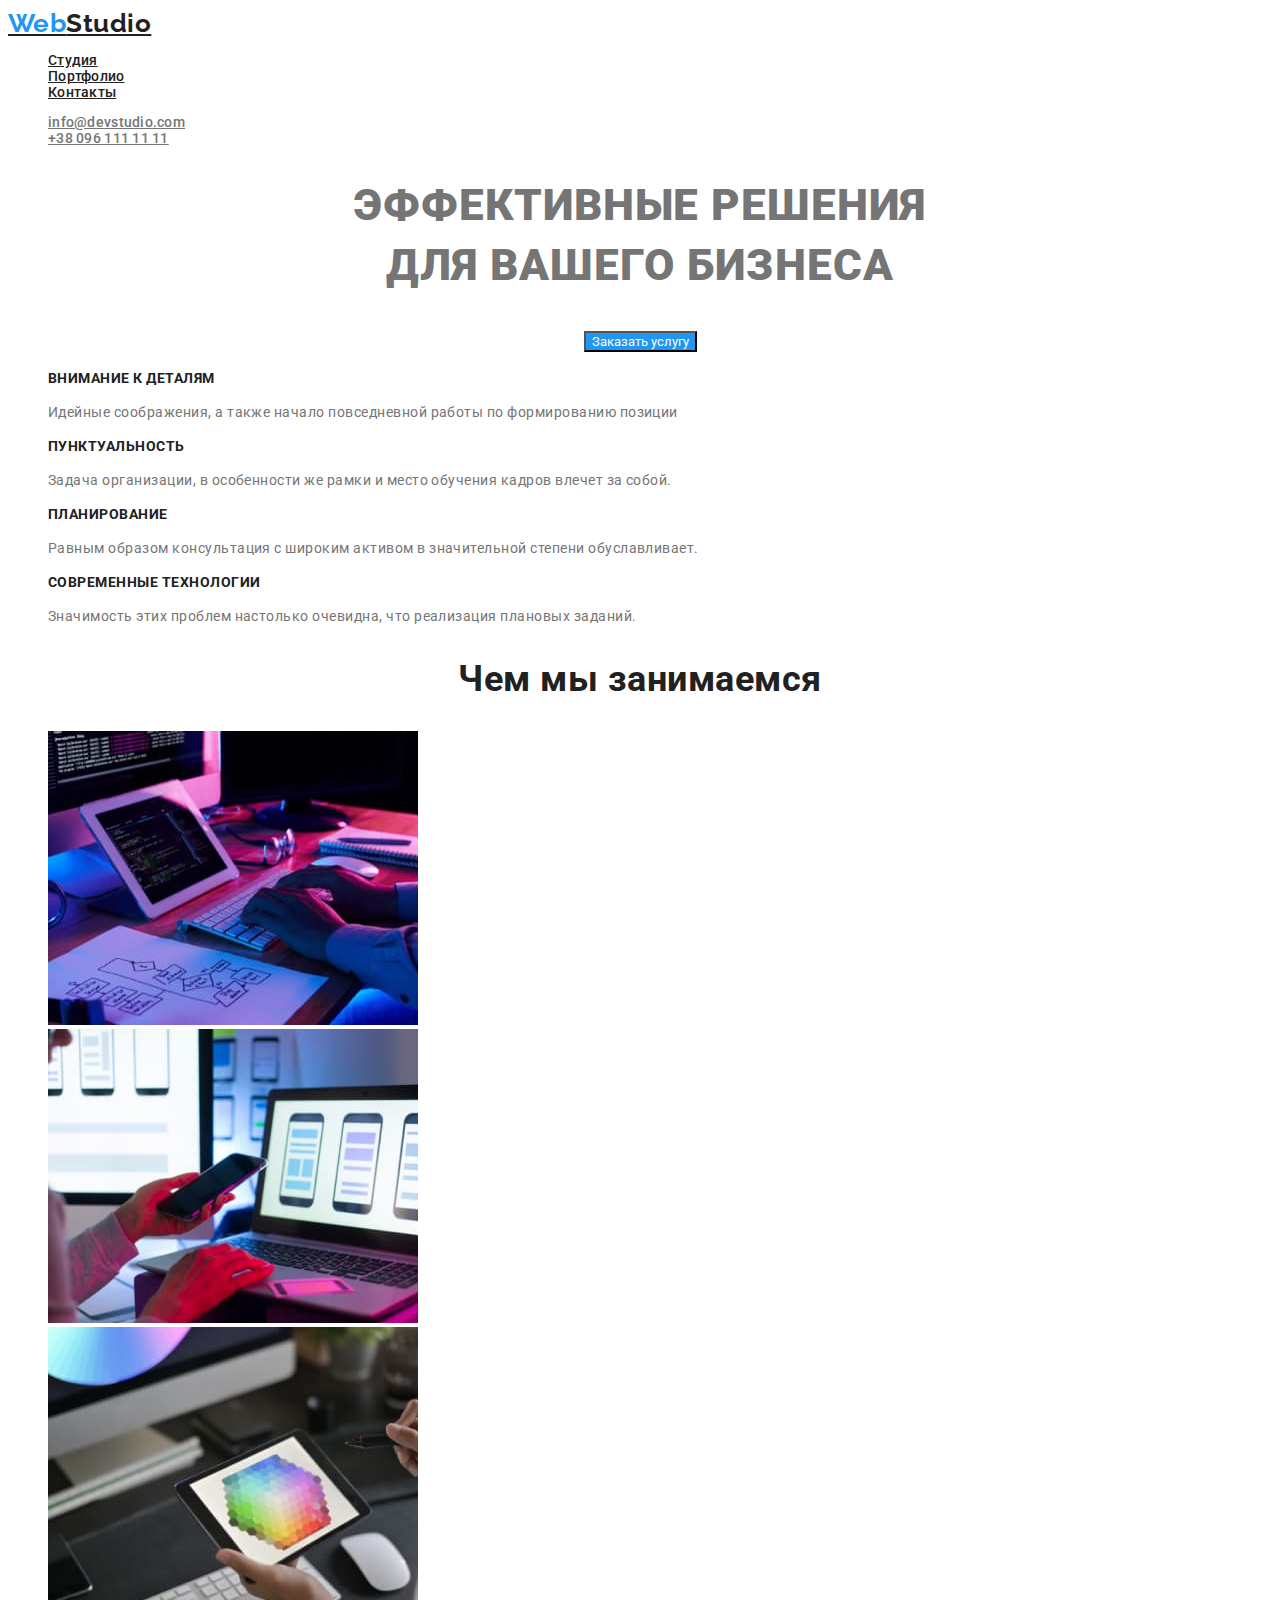
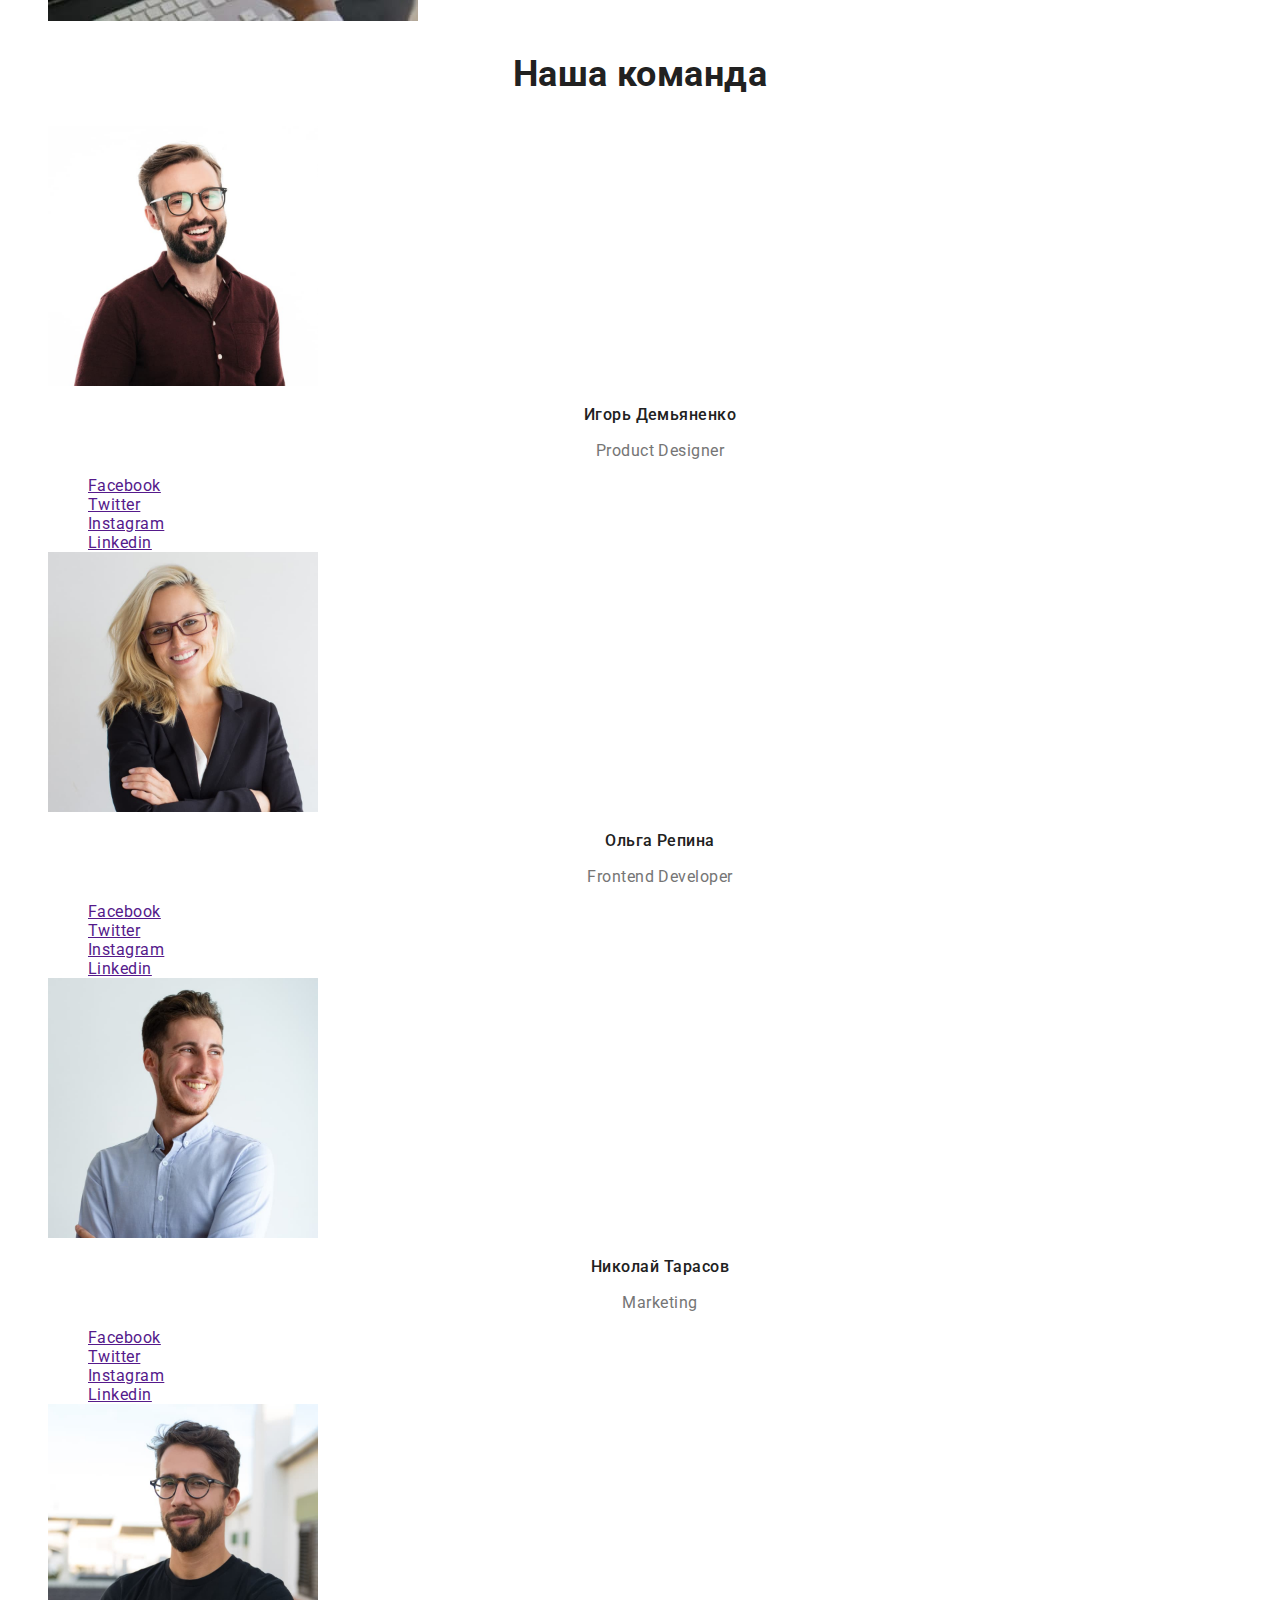
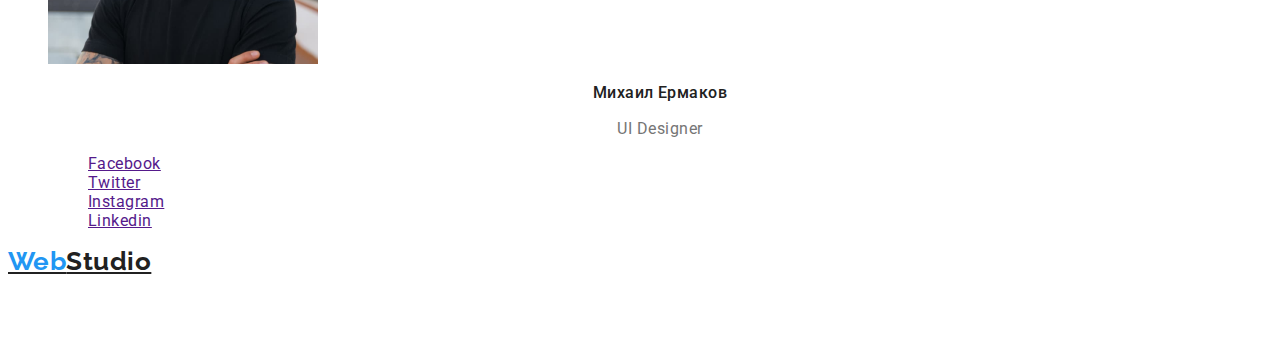
<file: main.html>
<!DOCTYPE html>
<html lang="ru">
  <head>
    <meta charset="UTF-8" />
    <meta http-equiv="X-UA-Compatible" content="IE=edge" />
    <meta name="viewport" content="width=device-width, initial-scale=1.0" />
    <title>Web Studio</title>
    <link rel="preconnect" href="https://fonts.googleapis.com" />
    <link rel="preconnect" href="https://fonts.gstatic.com" crossorigin />
    <link
      href="https://fonts.googleapis.com/css2?family=Raleway:wght@700&family=Roboto:wght@400;500;700&display=swap"
      rel="stylesheet"
    />
    <link rel="stylesheet" href="./css/styles.css" />
  </head>
  <body class="page">
    <!--Шапка-->
    <header>
      <nav>
        <a href="./main.html" class="logo"><span class="logo-span">Web</span>Studio</a>
        <ul class="site-nav list">
          <li><a href="./main.html" class="link">Студия</a></li>
          <li><a href="./portfolio.html" class="link">Портфолио</a></li>
          <li><a href="" class="link">Контакты</a></li>
        </ul>
      </nav>
      <ul class="contact-nav list">
        <li>
          <a href="mailto:info@devstudio.com" class="link">info@devstudio.com</a>
        </li>
        <li>
          <a href="tel:+380961111111" class="link">+38 096 111 11 11</a>
        </li>
      </ul>

      <!--Герой-->
      <section class="hero">
        <h1 class="hero-title">
          ЭФФЕКТИВНЫЕ РЕШЕНИЯ <br />
          ДЛЯ ВАШЕГО БИЗНЕСА
        </h1>
        <div class="div-button">
          <button type="button" class="button">Заказать услугу</button>
        </div>
      </section>
    </header>

    <main>
      <!--Основные преимущества-->
      <section class="section">
        <ul class="list">
          <li>
            <h2 class="section-title">ВНИМАНИЕ К ДЕТАЛЯМ</h2>
            <p class="section-our-advantages">
              Идейные соображения, а также начало повседневной работы по формированию позиции
            </p>
          </li>
          <li>
            <h2 class="section-title">ПУНКТУАЛЬНОСТЬ</h2>
            <p class="section-our-advantages">
              Задача организации, в особенности же рамки и место обучения кадров влечет за собой.
            </p>
          </li>
          <li>
            <h2 class="section-title">ПЛАНИРОВАНИЕ</h2>
            <p class="section-our-advantages">
              Равным образом консультация с широким активом в значительной степени обуславливает.
            </p>
          </li>
          <li>
            <h2 class="section-title">СОВРЕМЕННЫЕ ТЕХНОЛОГИИ</h2>
            <p class="section-our-advantages">
              Значимость этих проблем настолько очевидна, что реализация плановых заданий.
            </p>
          </li>
        </ul>
      </section>
      <section class="section">
        <!--Testimonial-->
        <h2 class="our-work-title">Чем мы занимаемся</h2>
        <ul class="list">
          <li>
            <img src="./images/box1.jpg" alt="Создаем сайты" width="370" />
          </li>
          <li>
            <img src="./images/box2.jpg" alt="Создаем мобильные приложения" width="370" />
          </li>
          <li>
            <img src="./images/box3.jpg" alt="Графический дизайн" width="370" />
          </li>
        </ul>
      </section>

      <!--Команда-->
      <section class="section">
        <h2 class="team-title">Наша команда</h2>
        <ul class="list">
          <li>
            <img src="./images/photo1.jpg" alt="Игорь Демьяненко" width="270" />
            <h3 class="team-name">Игорь Демьяненко</h3>
            <p class="team-position">Product Designer</p>
            <ul class="list">
              <li><a href="" aria-label="Facebook link">Facebook</a></li>
              <li><a href="" aria-label="Twitter link">Twitter</a></li>
              <li><a href="" aria-label="Instagram link">Instagram</a></li>
              <li><a href="" aria-label="Linkedin link">Linkedin</a></li>
            </ul>
          </li>
          <li>
            <img src="./images/photo2.jpg" alt="Ольга Репина" width="270" />
            <h3 class="team-name">Ольга Репина</h3>
            <p class="team-position">Frontend Developer</p>
            <ul class="list">
              <li><a href="" aria-label="Facebook link">Facebook</a></li>
              <li><a href="" aria-label="Twitter link">Twitter</a></li>
              <li><a href="" aria-label="Instagram link">Instagram</a></li>
              <li><a href="" aria-label="Linkedin link">Linkedin</a></li>
            </ul>
          </li>
          <li>
            <img src="./images/photo3.jpg" alt="Николай Тарасов" width="270" />
            <h3 class="team-name">Николай Тарасов</h3>
            <p class="team-position">Marketing</p>
            <ul class="list">
              <li><a href="" aria-label="Facebook link">Facebook</a></li>
              <li><a href="" aria-label="Twitter link">Twitter</a></li>
              <li><a href="" aria-label="Instagram link">Instagram</a></li>
              <li><a href="" aria-label="Linkedin link">Linkedin</a></li>
            </ul>
          </li>
          <li>
            <img src="./images/photo4.jpg" alt="Михаил Ермаков" width="270" />
            <h3 class="team-name">Михаил Ермаков</h3>
            <p class="team-position">UI Designer</p>
            <ul class="list">
              <li><a href="" aria-label="Facebook link">Facebook</a></li>
              <li><a href="" aria-label="Twitter link">Twitter</a></li>
              <li><a href="" aria-label="Instagram link">Instagram</a></li>
              <li><a href="" aria-label="Linkedin link">Linkedin</a></li>
            </ul>
          </li>
        </ul>
      </section>
    </main>

    <!--Футер-->
    <footer>
      <a href="./main.html" class="logo"><span class="logo-span">Web</span>Studio</a>
      <address class="address">
        г. Киев, пр. Леси Украинки, 26 <br />
        <a href="mailto:info@devstudio.com" class="link">info@devstudio.com</a> <br />
        <a href="tel:+380961111111" class="link">+38 096 111 11 11</a>
      </address>
    </footer>
  </body>
</html>
</file>
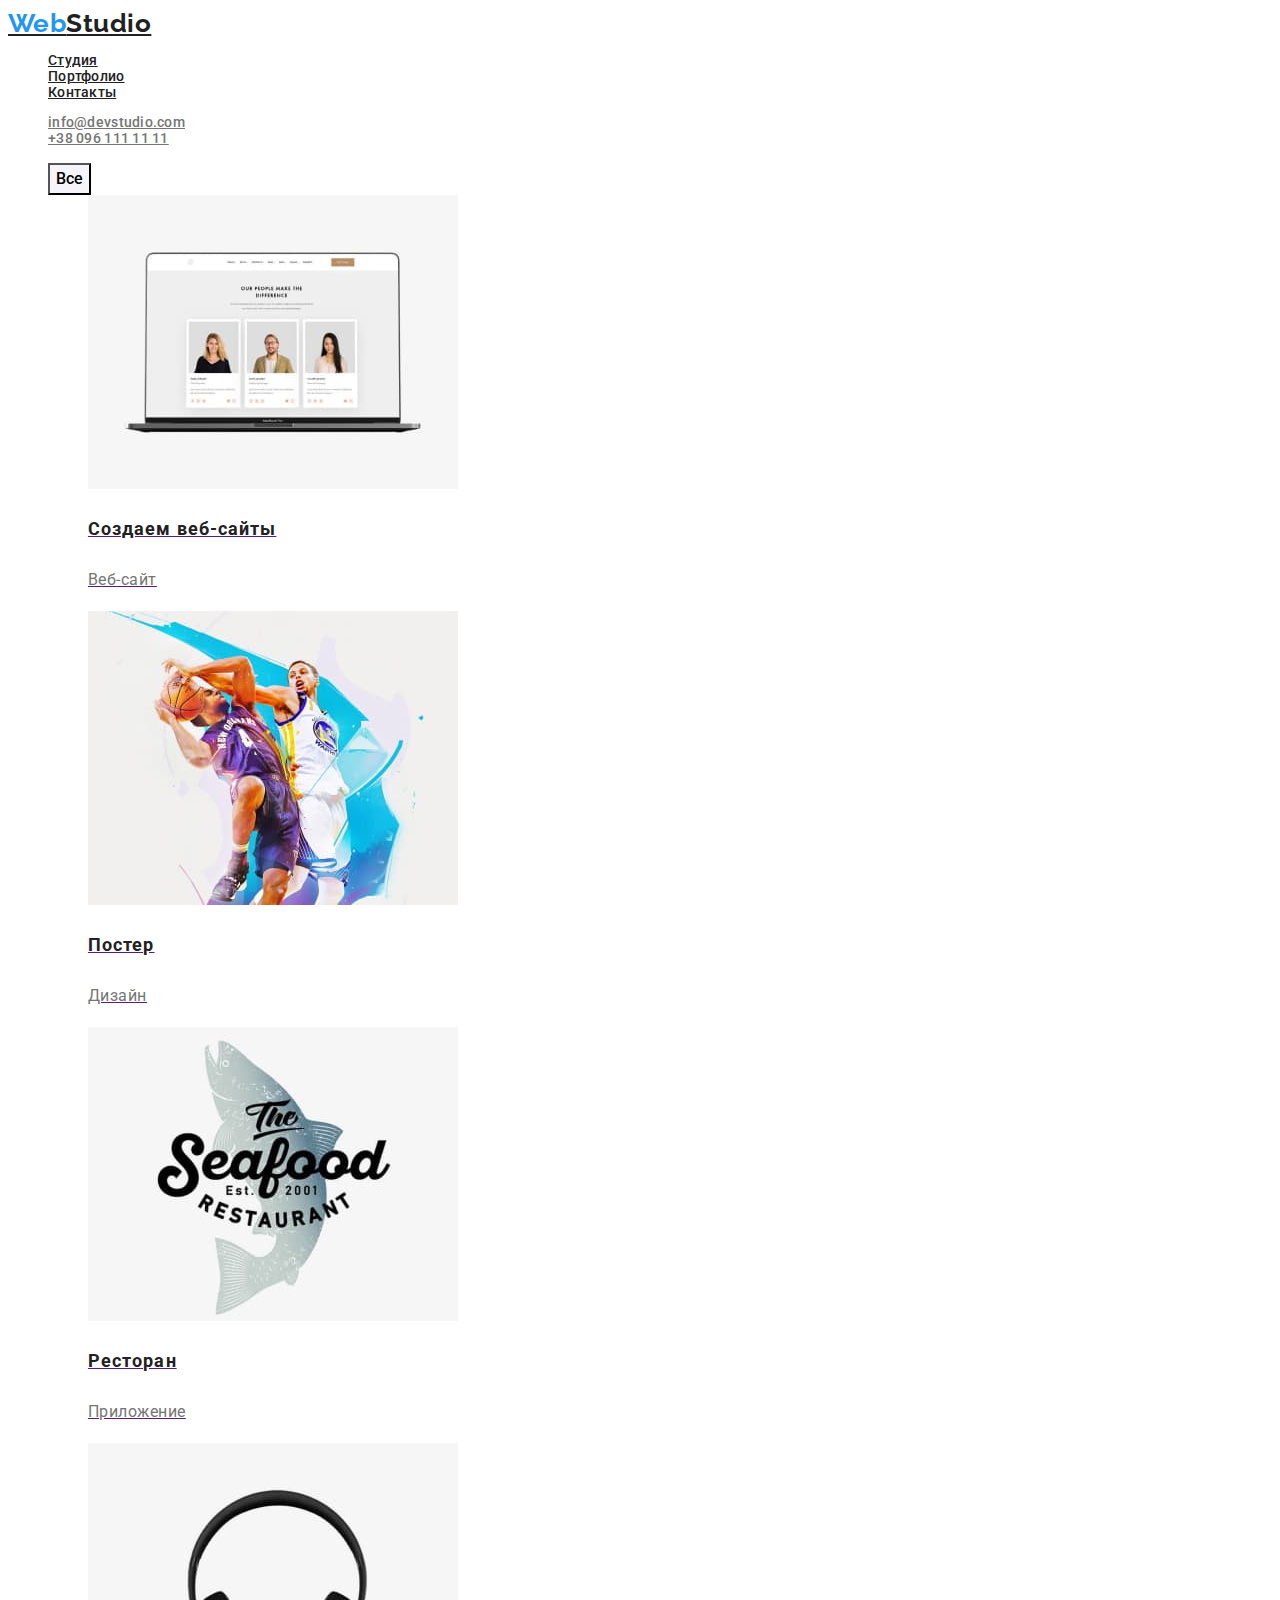
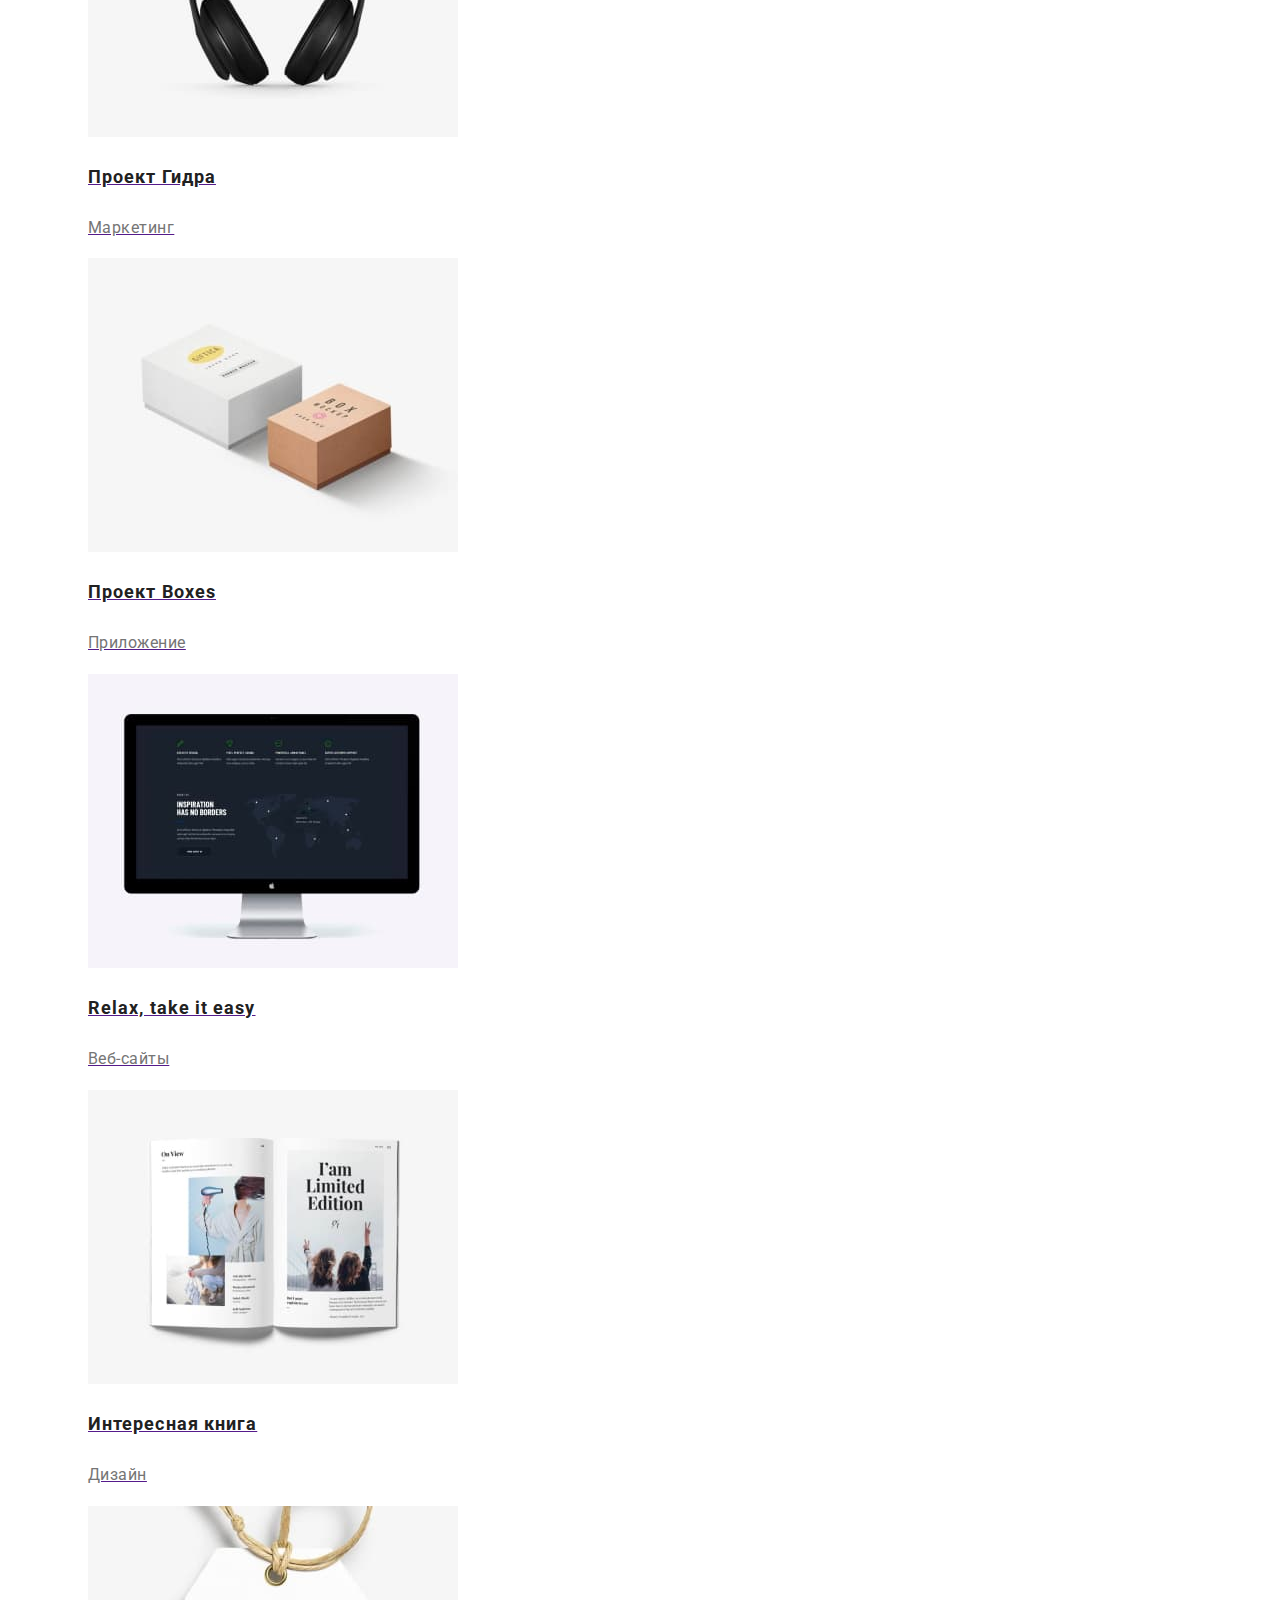
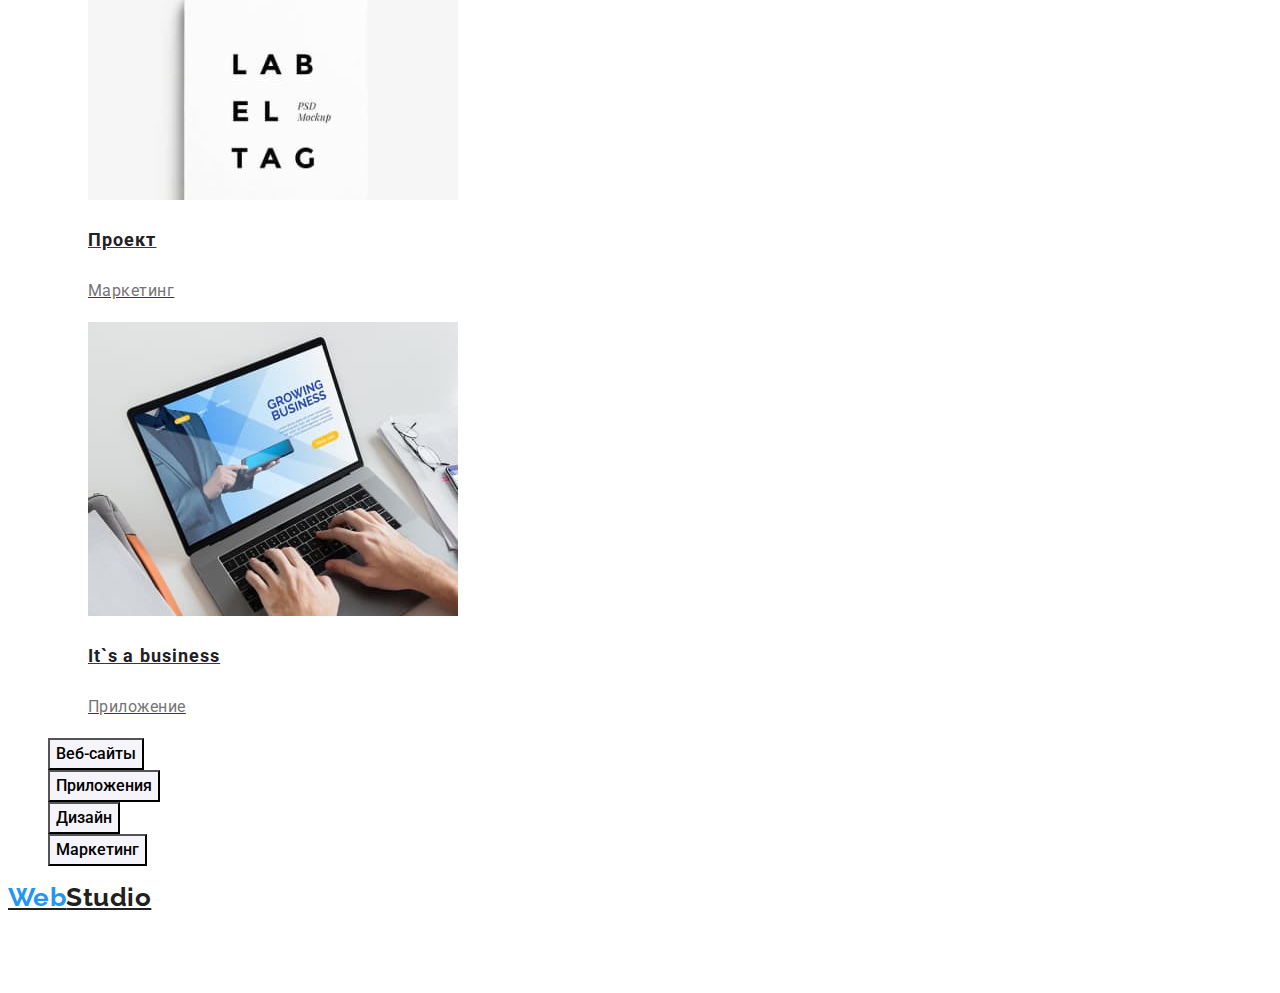
<file: portfolio.html>
<!DOCTYPE html>
<html lang="ru">
  <head>
    <meta charset="UTF-8" />
    <meta http-equiv="X-UA-Compatible" content="IE=edge" />
    <meta name="viewport" content="width=device-width, initial-scale=1.0" />
    <title>Web Studio</title>
    <link rel="preconnect" href="https://fonts.googleapis.com" />
    <link rel="preconnect" href="https://fonts.gstatic.com" crossorigin />
    <link
      href="https://fonts.googleapis.com/css2?family=Raleway:wght@700&family=Roboto:wght@400;500;700&display=swap"
      rel="stylesheet"
    />
    <link rel="stylesheet" href="./css/styles.css" />
  </head>
  <body class="page">
    <!--Шапка-->
    <header>
      <nav>
        <a href="./main.html" class="logo"><span class="logo-span">Web</span>Studio</a>
        <ul class="site-nav list">
          <li><a href="./main.html" class="link">Студия</a></li>
          <li><a href="#" class="link">Портфолио</a></li>
          <li><a href="#" class="link">Контакты</a></li>
        </ul>
      </nav>
      <ul class="contact-nav list">
        <li>
          <a href="mailto:info@devstudio.com" class="link">info@devstudio.com</a>
        </li>
        <li>
          <a href="tel:+380961111111" class="link">+38 096 111 11 11</a>
        </li>
      </ul>
      <!-- Герой. Список вкладок с видами работ -->
      <section class="section">
        <ul class="portfolio-nav list">
          <li>
            <button type="button" class="title-button">Все</button>
            <ul class="list">
              <li>
                <a href="" class="link"
                  ><img src="./images/work1.jpg" alt="Создаем веб-сайты" width="370" />
                  <h3 class="work-name-title">Создаем веб-сайты</h3>
                  <p class="work-name-list">Веб-сайт</p></a
                >
              </li>
              <li>
                <a href="" class="link">
                  <img src="./images/work2.jpg" alt="Делаем дизайн" width="370" />
                  <h3 class="work-name-title">Постер</h3>
                  <p class="work-name-list">Дизайн</p></a
                >
              </li>
              <li>
                <a href="" class="link"
                  ><img src="./images/work3.jpg" alt="Создаем приложения" width="370" />
                  <h3 class="work-name-title">Ресторан</h3>
                  <p class="work-name-list">Приложение</p></a
                >
              </li>
              <li>
                <a href="" class="link"
                  ><img src="./images/work4.jpg" alt="Занимаемся маркетингом" width="370" />
                  <h3 class="work-name-title">Проект Гидра</h3>
                  <p class="work-name-list">Маркетинг</p></a
                >
              </li>
              <li>
                <a href="" class="link"
                  ><img src="./images/work5.jpg" alt="Создаем приложения" width="370" />
                  <h3 class="work-name-title">Проект Boxes</h3>
                  <p class="work-name-list">Приложение</p></a
                >
              </li>
              <li>
                <a href="" class="link"
                  ><img src="./images/work6.jpg" alt="Создаем веб-сайты" width="370" />
                  <h3 class="work-name-title">Relax, take it easy</h3>
                  <p class="work-name-list">Веб-сайты</p></a
                >
              </li>
              <li>
                <a href="" class="link"
                  ><img src="./images/work7.jpg" alt="Делаем дизайн" width="370" />
                  <h3 class="work-name-title">Интересная книга</h3>
                  <p class="work-name-list">Дизайн</p></a
                >
              </li>
              <li>
                <a href="" class="link"
                  ><img src="./images/work8.jpg" alt="Занимаемся маркетингом" width="370" />
                  <h3 class="work-name-title">Проект</h3>
                  <p class="work-name-list">Маркетинг</p></a
                >
              </li>
              <li>
                <a href="" class="link"
                  ><img src="./images/work9.jpg" alt="Создаем приложения" width="370" />
                  <h3 class="work-name-title">It`s a business</h3>
                  <p class="work-name-list">Приложение</p></a
                >
              </li>
            </ul>
          </li>
          <li>
            <button type="button" class="title-button">Веб-сайты</button>
          </li>
          <li>
            <button type="button" class="title-button">Приложения</button>
          </li>
          <li>
            <button type="button" class="title-button">Дизайн</button>
          </li>
          <li>
            <button type="button" class="title-button">Маркетинг</button>
          </li>
        </ul>
      </section>
    </header>

    <!-- Main -->
    <main></main>

    <!--Футер-->
    <footer>
      <a href="./main.html" class="logo"><span class="logo-span">Web</span>Studio</a>
      <address class="address">
        г. Киев, пр. Леси Украинки, 26 <br />
        <a href="mailto:info@devstudio.com" class="link">info@devstudio.com</a> <br />
        <a href="tel:+380961111111" class="link">+38 096 111 11 11</a>
      </address>
    </footer>
  </body>
</html>
</file>
<file: css/styles.css>
/* Шрифты
Roboto
400
500
700
900

/*letter-spacing
Логотип: letter-spacing: 0.03em;
Меню навигации: letter-spacing: 0.02em;
Герой: letter-spacing: 0.06em; */
/*Преимущества:letter-spacing: 0.06em;
Виды работ: letter-spacing: 0.03em;
Наша команда: letter-spacing: 0.03em;
Раздел ПОРТФОЛИО: кнопки навигации по работам: letter-spacing: 0.03em;*/

/* Цвета главной страницы */
/* цвет основного текста #212121 */
/* вторичный цвет текста #757575 */
/* цвет логотипа #2196F3 */
/* основной цвет фона (в т.ч. панели навигации) белый #FFFFFF */
/* вторичный цвет фона #F5F4FA */
/* цвет выделения синий #2196F3 */
/* цвет адреса белый #FFFFFF */
/* цвет емейла и телефона в футере rgba(255, 255, 255, 0.6) */

/* Цвета портфолио */
/* Шапка и футер так же как и на главной странице */
/* Меню навигации по видам работ: */
/* цвет основного текста #212121 */
/* вторичный цвет текста #757575 */

/* Основные цвета */
:root {
  --primary-text-color: #757575;
  --title-text-color: #212121;
  --accent-text-color: #2196f3;
  --background-color: #ffffff;
  --title-button-color: #f5f4fa;
}

/* Главная страница */
.page {
  background-color: var(--background-color);
  color: var(--primary-text-color);
  font-family: Roboto, Raleway, sans-serif;
  letter-spacing: 0.03em;
}

/* Убрал выделение нумерации */
.list {
  list-style: none;
}

/* Site navigation */

/*.site-nav {
}
*/

.logo {
  font-family: Raleway, sans-serif;
  color: var(--title-text-color);
  font-weight: 700;
  font-size: 26px;
  line-height: 1.2;
}

.logo-span {
  color: var(--accent-text-color);
}

.site-nav,
.contact-nav {
  font-weight: 500;
  font-size: 14px;
  line-height: 1.14;
  letter-spacing: 0.02em;
}

.site-nav .link {
  color: var(--title-text-color);
}

.site-nav .link:hover,
.contact-nav .link:hover,
.site-nav .link:focus,
.contact-nav .link:focus {
  color: var(--accent-text-color);
}

/* Contact navigation */

.contact-nav .link {
  color: var(--primary-text-color);
}

/* Hero section */

.hero {
  letter-spacing: 0.06em;
}

.hero-title {
  font-weight: 900;
  font-size: 44px;
  line-height: 1.36;
  text-align: center;
  text-transform: uppercase;
}

/* Button */
.button {
  color: var(--background-color);
  background-color: var(--accent-text-color);
  font-family: inherit;
  cursor: pointer;
}

/* Кнопка героя */
.hero .div-button {
  font-weight: 700;
  font-size: 16px;
  line-height: 1.87;
  align-items: center;
  text-align: center;
}

/* Основные преимущества */

/* Section title */
.section-title {
  color: var(--title-text-color);
  font-size: 14px;
  line-height: 1.14;
  text-transform: uppercase;
}

/* Advantages */
.section-our-advantages {
  font-size: 14px;
  line-height: 1.71;
}
/* Our-work-title */
.our-work-title,
.team-title {
  font-size: 36px;
  line-height: 1.16;
  text-align: center;
  color: var(--title-text-color);
}

/* Our team */
.team-name {
  font-weight: 500;
  font-size: 16px;
  line-height: 1.18;
  text-align: center;
  color: var(--title-text-color);
}

.team-position {
  font-size: 16px;
  line-height: 19px;
  text-align: center;
}

/* Footer */
.address {
  font-style: normal;
  font-weight: 400;
  font-size: 14px;
  line-height: 1.71;
  color: var(--background-color);
}

.address .link:hover,
.address .link:focus {
  color: var(--accent-text-color);
}

.address .link {
  color: rgba(255, 255, 255, 0.6);
}

/* Портфолио */

/* Portfolio navigation */

/* Button */
.title-button {
  background-color: var(--title-button-color);
  font-family: inherit;
  font-weight: 500;
  font-size: 16px;
  line-height: 1.62;
  text-align: center;
  cursor: pointer;
}

.portfolio-nav .title-button:hover,
.portfolio-nav .title-button:focus {
  color: var(--background-color);
}
.portfolio-nav h3 {
  letter-spacing: 0.06em;
}

.work-name-title {
  font-size: 18px;
  line-height: 2;
  color: var(--title-text-color);
}

.work-name-list {
  font-size: 16px;
  line-height: 1.87;
  color: var(--primary-text-color);
}
</file>
